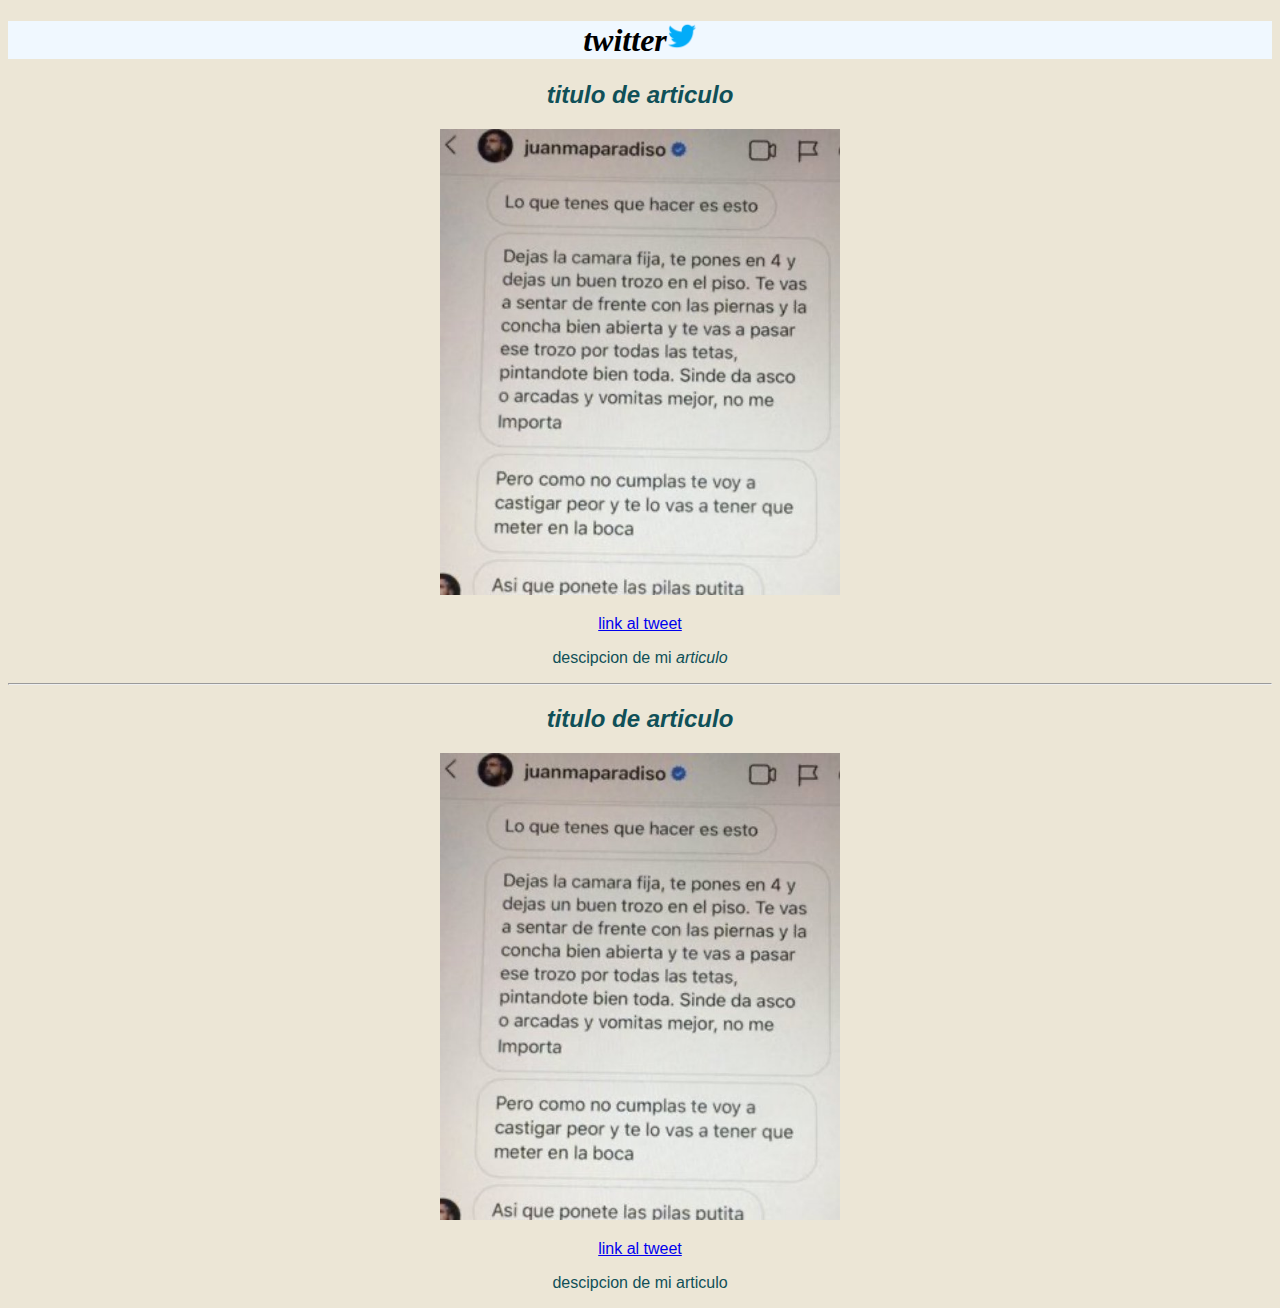
<file: workspace VSCode/primeros pasos/index.html>
<!DOCTYPE html>
<head>
    <title>twitter</title>
    <link rel="stylesheet" href="style.css">
    <style>
        #cabecera{
            background-color: aliceblue;
        }
    </style>
</head>
<body>
    <header id="cabecera">
        <h1>
            <em>twitter</em><img src="img/twitter icon.png" alt="pajarito tw" width="30" id="tw"/>
        </h1>
    </header>
    <section>
        <article class="post">
            <h2>titulo de articulo</h2>
            <img src="img/tw de prueba.jpeg" alt="imagen no encontrada" width="400"/>
            <caption>
                <p>
                    <a href="https://twitter.com/Tinoxo_/status/1664378254424154114?s=20" target="_blank"> link al tweet</a>
                </p>
            </caption>
            <p>descipcion de mi <em>articulo</em> </p>
        </article>
        <hr>
        <article class="post">
            <h2>titulo de articulo</h2>
            <img src="img/tw de prueba.jpeg" alt="imagen no encontrada" width="400"/>
            <caption>
                <p>
                    <a href="https://twitter.com/Tinoxo_/status/1664378254424154114?s=20" target="_blank"> link al tweet</a>
                </p>
            </caption>
            <p>descipcion de mi articulo</p>
        </article>
    </section>
    <footer>

    </footer>
</body>
</html>
</file>
<file: workspace VSCode/primeros pasos/style.css>
body{
    background-color: rgb(236, 230, 214);
    text-align: center;
    text-decoration-color: chartreuse;
}
h2{
    color: rgb(16, 80, 88);
    font-style: italic;
    font-family: 'Gill Sans', 'Gill Sans MT', Calibri, 'Trebuchet MS', sans-serif;
}
p{
    color: rgb(16, 80, 88);
    font-family: 'Gill Sans', 'Gill Sans MT', Calibri, 'Trebuchet MS', sans-serif;
}
</file>
